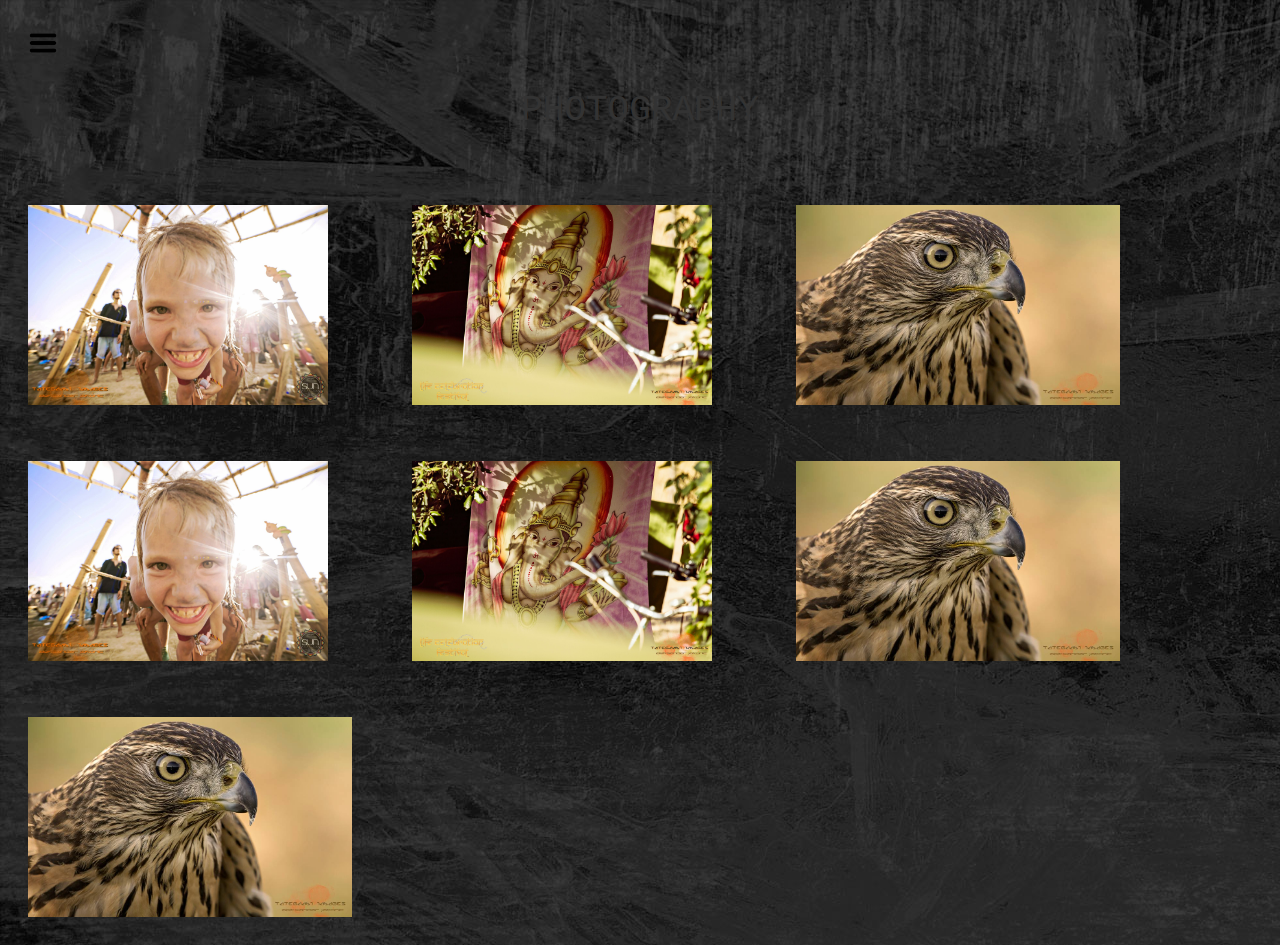
<file: photography.html>
<!DOCTYPE html>
<html class="photography_page" lang="en">
<head>
  <meta charset="UTF-8">
  <meta name="viewport" content="width=device-width, initial-scale=1.0">
  <meta http-equiv="X-UA-Compatible" content="ie=edge">
  <title>Tategami images</title>
  <link href="https://fonts.googleapis.com/css?family=Exo+2:400,600,700,800" rel="stylesheet">
  <link rel="stylesheet" href="https://maxcdn.bootstrapcdn.com/bootstrap/3.3.7/css/bootstrap.min.css">
  <link rel="stylesheet" href="css/master.css">
</head>
<body class="body_photography">

  <div class="logo logo-small"></div>
  <div class="hamburger"></div>

<div class="navMenu">
    <ul>
      <a class="close">X</a>
      <li><a href="photography.html">PHOTOGRAPHY</a></li>
      <li><a href="#">REEL</a></li>
      <li><a href="#">ABOUT</a></li>
      <li><a href="#">CONTACT</a></li>
    </ul>
</div>
<!-- TODO: VUE GALLERY -->
<div class="title">
  <h1>PHOTOGRAPHY</h1>
</div>
<div class="grid grid-photography">
  <div class="grid-sizer"></div>
<!--red po 3  -->
  <div class="grid-item album-cover">
    <a href="sunfestival.html">
      <img src="images\10556881_10152351548787950_4201518410251760287_o.jpg" />
    </a>
  </div>
  <div class="grid-item album-cover">
    <img src="images\13667726_10153941406077950_5247568796456826286_o.jpg" />
  </div>
  <div class="grid-item album-cover">
    <img src="images\Orao_1.jpg" />
  </div>
<div class="grid grid-photography">
  <div class="grid-sizer"></div>
<!--red po 3  -->
  <div class="grid-item album-cover">
    <a href="sunfestival.html">
      <img src="images\10556881_10152351548787950_4201518410251760287_o.jpg" />
    </a>
  </div>
  <div class="grid-item album-cover">
    <img src="images\13667726_10153941406077950_5247568796456826286_o.jpg" />
  </div>
  <div class="grid-item album-cover">
    <img src="images\Orao_1.jpg" />
  </div>
  <div class="grid-item album-cover">
    <img src="images\Orao_1.jpg" />
  </div>


<!--red po 3  -->
  <!-- <div class="grid-sizer"></div>
  <div class="grid-item">
    <img src="images\10556881_10152351548787950_4201518410251760287_o.jpg" />
  </div>
  <div class="grid-item">
    <img src="images\13667726_10153941406077950_5247568796456826286_o.jpg" />
  </div>
  <div class="grid-item">
    <img src="images\Orao_1.jpg" />
  </div> -->
<!--red po 3  -->
  <!-- <div class="grid-sizer"></div>
  <div class="grid-item">
    <img src="images\10556881_10152351548787950_4201518410251760287_o.jpg" />
  </div>
  <div class="grid-item">
    <img src="images\13667726_10153941406077950_5247568796456826286_o.jpg" />
  </div>
  <div class="grid-item">
    <img src="images\Orao_1.jpg" />
  </div> -->

</div>


<script
  src="https://code.jquery.com/jquery-3.2.1.min.js"
  integrity="sha256-hwg4gsxgFZhOsEEamdOYGBf13FyQuiTwlAQgxVSNgt4="
  crossorigin="anonymous"></script>
  <script type="text/javascript" src="js/masonry.js"></script>
  <script type="text/javascript" src="js/images.js"></script>
  <script type="text/javascript" src="js/master.js"></script>
  <!-- <script type="text/javascript" src="js/images.js"></script> -->
<script>document.write('<script src="http://' + (location.host || 'localhost').split(':')[0] + ':35729/livereload.js?snipver=1"></' + 'script>')</script>
</body>
</html>
</file>
<file: css/master.css>
body{
  margin: 0;
  padding: 0;
  /*background: black;*/
  background:url('../images/328254_10150586093877950_1772751658_o.jpg');
  background:url('../images/bkg/avion.jpg');
  /*background:url('../images/bkg/IMG_8743.jpg');*/
  /*background:url('../images/bkg/IMG_8768.jpg');*/
  background-repeat: no-repeat;
  background-size: cover;
  background-position: center;
  height: 100vh!important;
  overflow-y: hidden;

  /*background-repeat: repeat-x;*/
  display: flex;
  flex-direction: column;
  align-items: center;
  justify-content: center;
  /*animation: changeBackground 5s linear;*/
  transition: background .5s linear;
  overflow: none!important;
}
html,body{
  height: 100%;
}
.body_photography{
  background: #f4f4f4;
  background:url('../images/bkg.jpg');
  /*background: red;*/
  justify-content: flex-start;
}

h1{
  padding: 1em;
  font-family: 'Source Code Pro', monospace;
}
ul{
  list-style-type: none;
  padding: 0!important;

}
li{
}

a{
  color:black;
  text-decoration: none;
  font-family: 'Exo 2', sans-serif;
  font-family: 'Source Code Pro', monospace;
  font-size: 28px;
  line-height: 100px;
  /*font-weight:900;*/
}

img{
  /*width: 200px;*/
  height: 200px;
}
.logo{
  transition: all 2s;

  align-self: center;
}


.circleLayer{
  transition: all 5s;
  animation: fillOut 6s;
}

@keyframes fillOut {
  from{fill:transparent}
  to{fill:#b30000}
}
.logo-small{
  margin-top: 2.5em;
  /*width: 300px;*/
  /*height: 150px;*/
  /*height: 577px;*/
  background-image:url('../images/new_logo_04.png');
  background-image:url('../images/tategami-white.png');
  background-repeat: no-repeat;
  background-size: contain;
}

.changeColor{
  background: #f4f4f4;
  /*background-image:url('../images/12247692_10153382113242950_8710902314205058934_o.jpg');*/
  /*animation-name:changeBackground;*/
}

@keyframes changeBackground {
  /*from {background-color: red;}
    to {background-color: black;}*/
  from{background:black;}
  to{background:maroon;}
}
.navMenu{
  z-index: 99;
  position: absolute;
  left: 0;
  margin-left: -25%;
  display: flex;
  flex-direction: column;
  align-items: center;
  justify-content: center;
  height: 100%;
  width: 25%;
  opacity: 0.9;
  background: #f4f4f4;
  transition: margin-left .3s ease-out;
}

.close{
  position: absolute;
  top:2em;
  right: 2em;
  font-size: 26px;
}
.hamburger{
  position: absolute;
  top:2em;
  left:2em;
  width: 30px;
  height: 30px;
  background-image:url('../images/Hamburger_icon.svg.png');
  background-size: contain;
  background-repeat: no-repeat;
  cursor: pointer;

}
* { box-sizing: border-box; }

/*MASONRY SETTINGS*/
/* ---- grid ---- */

.grid {
  width: 100%;
}

.grid-photofraphy{
}
/* clear fix */
.grid:after {
  content: '';
  display: block;
  clear: both;
}

/* ---- .grid-item ---- */

.grid-sizer,
.grid-item {
  width: 10%;
}

.grid-item {
  float: left;
}
.grid-item img {
  display: block;
  max-width: 100%;
}

.album-cover{
  width: 30%;
  padding: 2em;
}
.album-cover img{
  display: inline;
  text-align: center;
}
</file>
